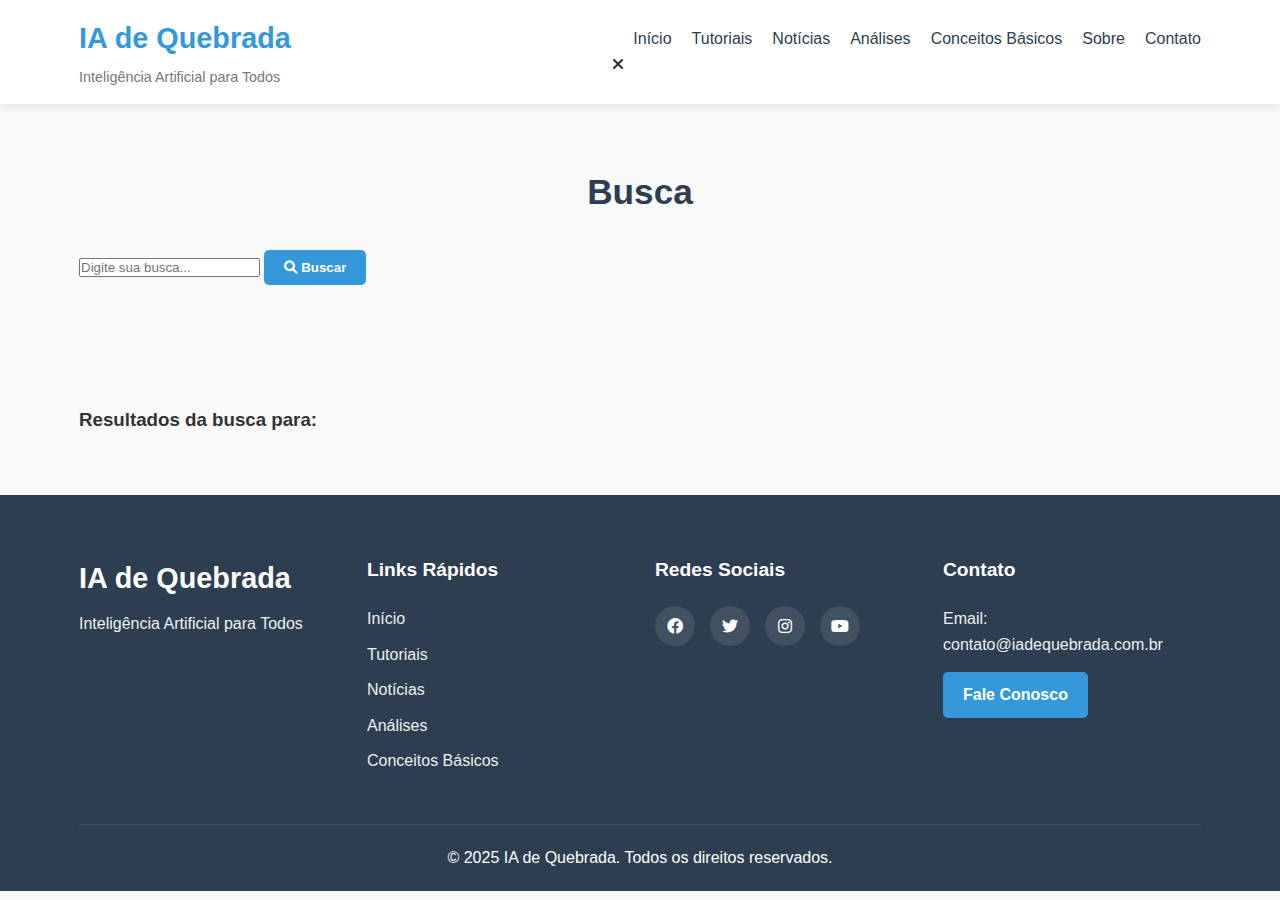
<file: busca.html>
<!DOCTYPE html>
<html lang="pt-br">
<head>
    <meta charset="UTF-8">
    <meta name="viewport" content="width=device-width, initial-scale=1.0">
    <title>Busca - IA de Quebrada</title>
    <link rel="stylesheet" href="css/style.css">
    <link rel="stylesheet" href="https://cdnjs.cloudflare.com/ajax/libs/font-awesome/6.0.0-beta3/css/all.min.css">
    <meta name="description" content="Busque por conteúdos sobre inteligência artificial no blog IA de Quebrada.">
</head>
<body>
    <header>
        <div class="container">
            <div class="logo">
                <h1>IA de Quebrada</h1>
                <p>Inteligência Artificial para Todos</p>
            </div>
            <nav>
                <ul>
                    <li><a href="index.html">Início</a></li>
                    <li><a href="posts/tutoriais/">Tutoriais</a></li>
                    <li><a href="posts/noticias/">Notícias</a></li>
                    <li><a href="posts/analises/">Análises</a></li>
                    <li><a href="posts/conceitos/">Conceitos Básicos</a></li>
                    <li><a href="sobre.html">Sobre</a></li>
                    <li><a href="contato.html">Contato</a></li>
                </ul>
            </nav>
            <div class="menu-toggle">
                <i class="fas fa-bars"></i>
            </div>
        </div>
    </header>

    <section class="search-header">
        <div class="container">
            <h2>Busca</h2>
            <form class="search-form">
                <input type="search" id="search-input" placeholder="Digite sua busca..." required>
                <button type="submit" class="btn"><i class="fas fa-search"></i> Buscar</button>
            </form>
        </div>
    </section>

    <section class="search-results">
        <div class="container">
            <h3>Resultados da busca para: <span id="search-term"></span></h3>
            <div id="results-count"></div>
            <div class="results-list" id="results-container">
                <!-- Os resultados serão inseridos aqui via JavaScript -->
            </div>
        </div>
    </section>

    <footer>
        <div class="container">
            <div class="footer-content">
                <div class="footer-logo">
                    <h2>IA de Quebrada</h2>
                    <p>Inteligência Artificial para Todos</p>
                </div>
                <div class="footer-links">
                    <h3>Links Rápidos</h3>
                    <ul>
                        <li><a href="index.html">Início</a></li>
                        <li><a href="posts/tutoriais/">Tutoriais</a></li>
                        <li><a href="posts/noticias/">Notícias</a></li>
                        <li><a href="posts/analises/">Análises</a></li>
                        <li><a href="posts/conceitos/">Conceitos Básicos</a></li>
                    </ul>
                </div>
                <div class="footer-social">
                    <h3>Redes Sociais</h3>
                    <div class="social-icons">
                        <a href="#"><i class="fab fa-facebook"></i></a>
                        <a href="#"><i class="fab fa-twitter"></i></a>
                        <a href="#"><i class="fab fa-instagram"></i></a>
                        <a href="#"><i class="fab fa-youtube"></i></a>
                    </div>
                </div>
                <div class="footer-contact">
                    <h3>Contato</h3>
                    <p>Email: contato@iadequebrada.com.br</p>
                    <a href="contato.html" class="btn">Fale Conosco</a>
                </div>
            </div>
            <div class="footer-bottom">
                <p>&copy; 2025 IA de Quebrada. Todos os direitos reservados.</p>
            </div>
        </div>
    </footer>

    <script src="js/script.js"></script>
    <script>
        // Script específico para a funcionalidade de busca
        document.addEventListener('DOMContentLoaded', function() {
            const searchForm = document.querySelector('.search-form');
            const searchInput = document.getElementById('search-input');
            const searchTerm = document.getElementById('search-term');
            const resultsCount = document.getElementById('results-count');
            const resultsContainer = document.getElementById('results-container');
            
            // Dados de exemplo para simular resultados de busca
            const samplePosts = [
                {
                    title: "Como começar com Inteligência Artificial",
                    category: "Tutoriais",
                    excerpt: "Um guia completo para quem está dando os primeiros passos no mundo da IA.",
                    url: "posts/tutoriais/como-comecar-com-ia.html",
                    date: "20 de abril de 2025"
                },
                {
                    title: "O que é Machine Learning?",
                    category: "Conceitos",
                    excerpt: "Entenda os conceitos fundamentais por trás do aprendizado de máquina.",
                    url: "posts/conceitos/o-que-e-machine-learning.html",
                    date: "15 de abril de 2025"
                },
                {
                    title: "Últimos avanços em IA generativa",
                    category: "Notícias",
                    excerpt: "Descubra as novidades mais recentes no campo da inteligência artificial generativa.",
                    url: "posts/noticias/avancos-ia-generativa.html",
                    date: "10 de abril de 2025"
                },
                {
                    title: "Comparativo: Melhores ferramentas de IA para iniciantes",
                    category: "Análises",
                    excerpt: "Analisamos as principais ferramentas de IA disponíveis para quem está começando.",
                    url: "posts/analises/ferramentas-ia-iniciantes.html",
                    date: "5 de abril de 2025"
                },
                {
                    title: "Ética na Inteligência Artificial",
                    category: "Conceitos",
                    excerpt: "Uma discussão sobre os aspectos éticos do desenvolvimento e uso da IA.",
                    url: "posts/conceitos/etica-na-ia.html",
                    date: "1 de abril de 2025"
                }
            ];
            
            // Função para realizar a busca
            function performSearch(query) {
                // Em um site real, isso seria uma chamada a uma API ou backend
                // Aqui estamos simulando com dados locais
                query = query.toLowerCase();
                
                const results = samplePosts.filter(post => {
                    return post.title.toLowerCase().includes(query) || 
                           post.excerpt.toLowerCase().includes(query) ||
                           post.category.toLowerCase().includes(query);
                });
                
                return results;
            }
            
            // Função para exibir os resultados
            function displayResults(results, query) {
                searchTerm.textContent = query;
                
                if (results.length === 0) {
                    resultsCount.textContent = "Nenhum resultado encontrado.";
                    resultsContainer.innerHTML = `
                        <div class="no-results">
                            <p>Sua busca não retornou resultados. Tente com outros termos.</p>
                            <ul>
                                <li>Verifique a ortografia das palavras</li>
                                <li>Use termos mais gerais</li>
                                <li>Tente buscar por categorias: Tutoriais, Notícias, Análises, Conceitos</li>
                            </ul>
                        </div>
                    `;
                    return;
                }
                
                resultsCount.textContent = `${results.length} resultado(s) encontrado(s).`;
                
                let html = '';
                results.forEach(post => {
                    html += `
                        <article class="result-item">
                            <span class="category">${post.category}</span>
                            <h4><a href="${post.url}">${post.title}</a></h4>
                            <p>${post.excerpt}</p>
                            <div class="result-meta">
                                <span class="date"><i class="far fa-calendar-alt"></i> ${post.date}</span>
                                <a href="${post.url}" class="read-more">Ler mais</a>
                            </div>
                        </article>
                    `;
                });
                
                resultsContainer.innerHTML = html;
            }
            
            // Processar o formulário de busca
            if (searchForm) {
                searchForm.addEventListener('submit', function(e) {
                    e.preventDefault();
                    
                    const query = searchInput.value.trim();
                    if (query) {
                        const results = performSearch(query);
                        displayResults(results, query);
                    }
                });
            }
            
            // Verificar se há um parâmetro de busca na URL
            const urlParams = new URLSearchParams(window.location.search);
            const queryParam = urlParams.get('q');
            
            if (queryParam) {
                searchInput.value = queryParam;
                const results = performSearch(queryParam);
                displayResults(results, queryParam);
            }
        });
    </script>
</body>
</html>
</file>
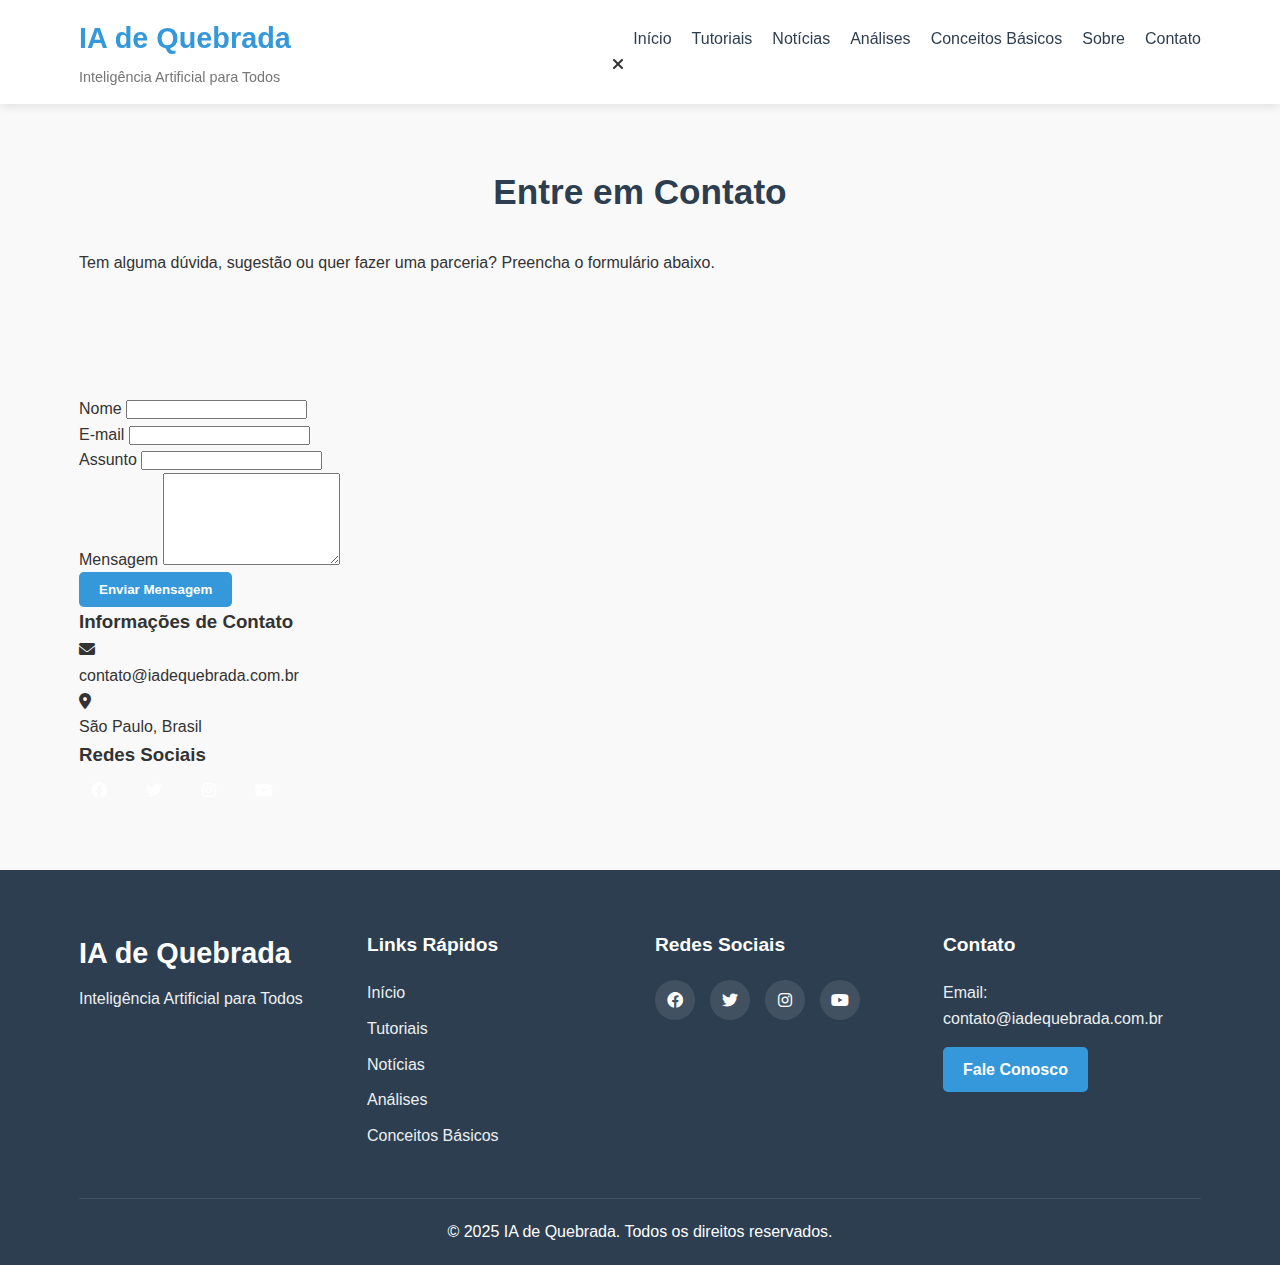
<file: contato.html>
<!DOCTYPE html>
<html lang="pt-br">
<head>
    <meta charset="UTF-8">
    <meta name="viewport" content="width=device-width, initial-scale=1.0">
    <title>Contato - IA de Quebrada</title>
    <link rel="stylesheet" href="../css/style.css">
    <link rel="stylesheet" href="https://cdnjs.cloudflare.com/ajax/libs/font-awesome/6.0.0-beta3/css/all.min.css">
    <meta name="description" content="Entre em contato com o blog IA de Quebrada para dúvidas, sugestões ou parcerias.">
</head>
<body>
    <header>
        <div class="container">
            <div class="logo">
                <h1>IA de Quebrada</h1>
                <p>Inteligência Artificial para Todos</p>
            </div>
            <nav>
                <ul>
                    <li><a href="../index.html">Início</a></li>
                    <li><a href="../posts/tutoriais/">Tutoriais</a></li>
                    <li><a href="../posts/noticias/">Notícias</a></li>
                    <li><a href="../posts/analises/">Análises</a></li>
                    <li><a href="../posts/conceitos/">Conceitos Básicos</a></li>
                    <li><a href="../sobre.html">Sobre</a></li>
                    <li><a href="contato.html" class="active">Contato</a></li>
                </ul>
            </nav>
            <div class="menu-toggle">
                <i class="fas fa-bars"></i>
            </div>
        </div>
    </header>

    <section class="page-header">
        <div class="container">
            <h2>Entre em Contato</h2>
            <p>Tem alguma dúvida, sugestão ou quer fazer uma parceria? Preencha o formulário abaixo.</p>
        </div>
    </section>

    <section class="contact-form">
        <div class="container">
            <div class="form-container">
                <form id="contactForm">
                    <div class="form-group">
                        <label for="name">Nome</label>
                        <input type="text" id="name" name="name" required>
                    </div>
                    <div class="form-group">
                        <label for="email">E-mail</label>
                        <input type="email" id="email" name="email" required>
                    </div>
                    <div class="form-group">
                        <label for="subject">Assunto</label>
                        <input type="text" id="subject" name="subject" required>
                    </div>
                    <div class="form-group">
                        <label for="message">Mensagem</label>
                        <textarea id="message" name="message" rows="6" required></textarea>
                    </div>
                    <button type="submit" class="btn">Enviar Mensagem</button>
                </form>
            </div>
            <div class="contact-info">
                <h3>Informações de Contato</h3>
                <div class="info-item">
                    <i class="fas fa-envelope"></i>
                    <p>contato@iadequebrada.com.br</p>
                </div>
                <div class="info-item">
                    <i class="fas fa-map-marker-alt"></i>
                    <p>São Paulo, Brasil</p>
                </div>
                <div class="social-contact">
                    <h3>Redes Sociais</h3>
                    <div class="social-icons">
                        <a href="#"><i class="fab fa-facebook"></i></a>
                        <a href="#"><i class="fab fa-twitter"></i></a>
                        <a href="#"><i class="fab fa-instagram"></i></a>
                        <a href="#"><i class="fab fa-youtube"></i></a>
                    </div>
                </div>
            </div>
        </div>
    </section>

    <footer>
        <div class="container">
            <div class="footer-content">
                <div class="footer-logo">
                    <h2>IA de Quebrada</h2>
                    <p>Inteligência Artificial para Todos</p>
                </div>
                <div class="footer-links">
                    <h3>Links Rápidos</h3>
                    <ul>
                        <li><a href="../index.html">Início</a></li>
                        <li><a href="../posts/tutoriais/">Tutoriais</a></li>
                        <li><a href="../posts/noticias/">Notícias</a></li>
                        <li><a href="../posts/analises/">Análises</a></li>
                        <li><a href="../posts/conceitos/">Conceitos Básicos</a></li>
                    </ul>
                </div>
                <div class="footer-social">
                    <h3>Redes Sociais</h3>
                    <div class="social-icons">
                        <a href="#"><i class="fab fa-facebook"></i></a>
                        <a href="#"><i class="fab fa-twitter"></i></a>
                        <a href="#"><i class="fab fa-instagram"></i></a>
                        <a href="#"><i class="fab fa-youtube"></i></a>
                    </div>
                </div>
                <div class="footer-contact">
                    <h3>Contato</h3>
                    <p>Email: contato@iadequebrada.com.br</p>
                    <a href="contato.html" class="btn">Fale Conosco</a>
                </div>
            </div>
            <div class="footer-bottom">
                <p>&copy; 2025 IA de Quebrada. Todos os direitos reservados.</p>
            </div>
        </div>
    </footer>

    <script src="../js/script.js"></script>
    <script>
        // Script específico para o formulário de contato
        document.addEventListener('DOMContentLoaded', function() {
            const contactForm = document.getElementById('contactForm');
            
            if (contactForm) {
                contactForm.addEventListener('submit', function(e) {
                    e.preventDefault();
                    
                    // Obter valores do formulário
                    const name = document.getElementById('name').value;
                    const email = document.getElementById('email').value;
                    const subject = document.getElementById('subject').value;
                    const message = document.getElementById('message').value;
                    
                    // Simulação de envio (em um site real, isso seria enviado para um backend)
                    console.log('Formulário enviado:', { name, email, subject, message });
                    
                    // Exibir mensagem de sucesso
                    alert('Mensagem enviada com sucesso! Entraremos em contato em breve.');
                    
                    // Limpar formulário
                    contactForm.reset();
                });
            }
        });
    </script>
</body>
</html>
</file>
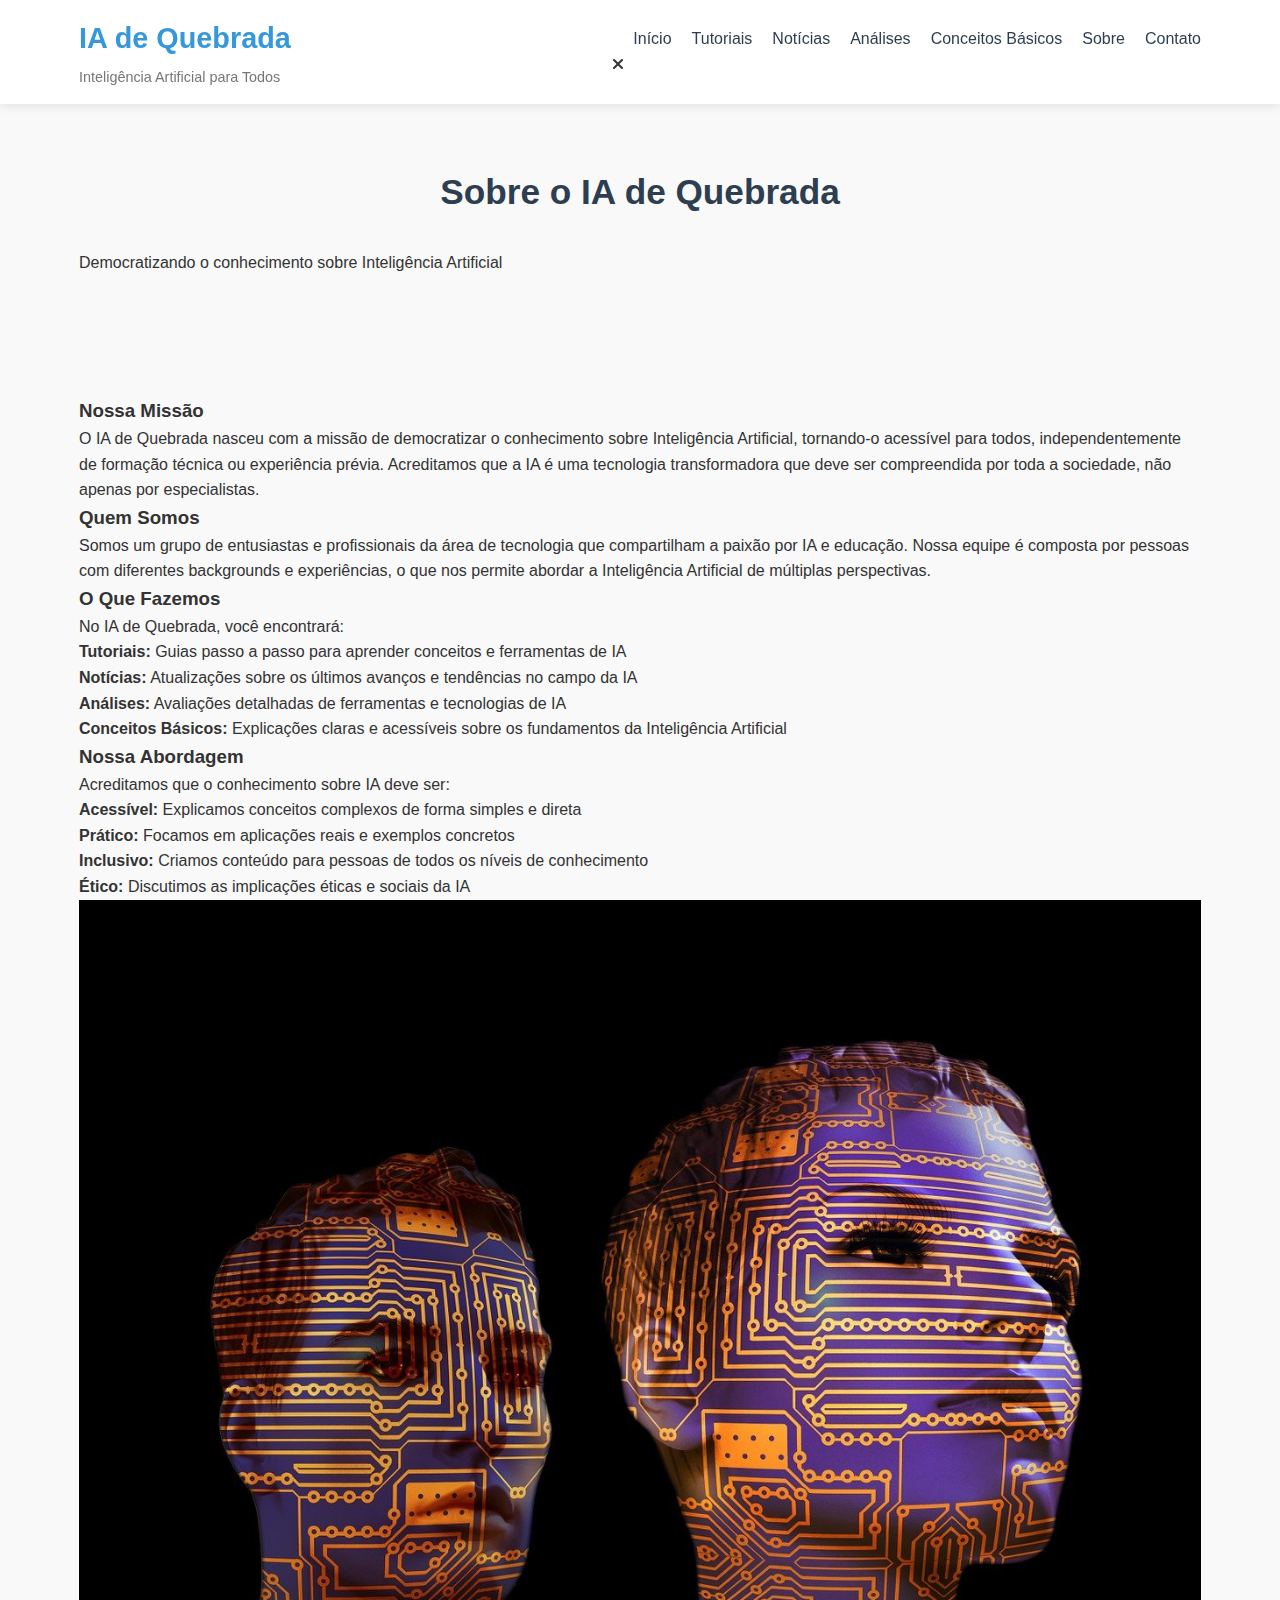
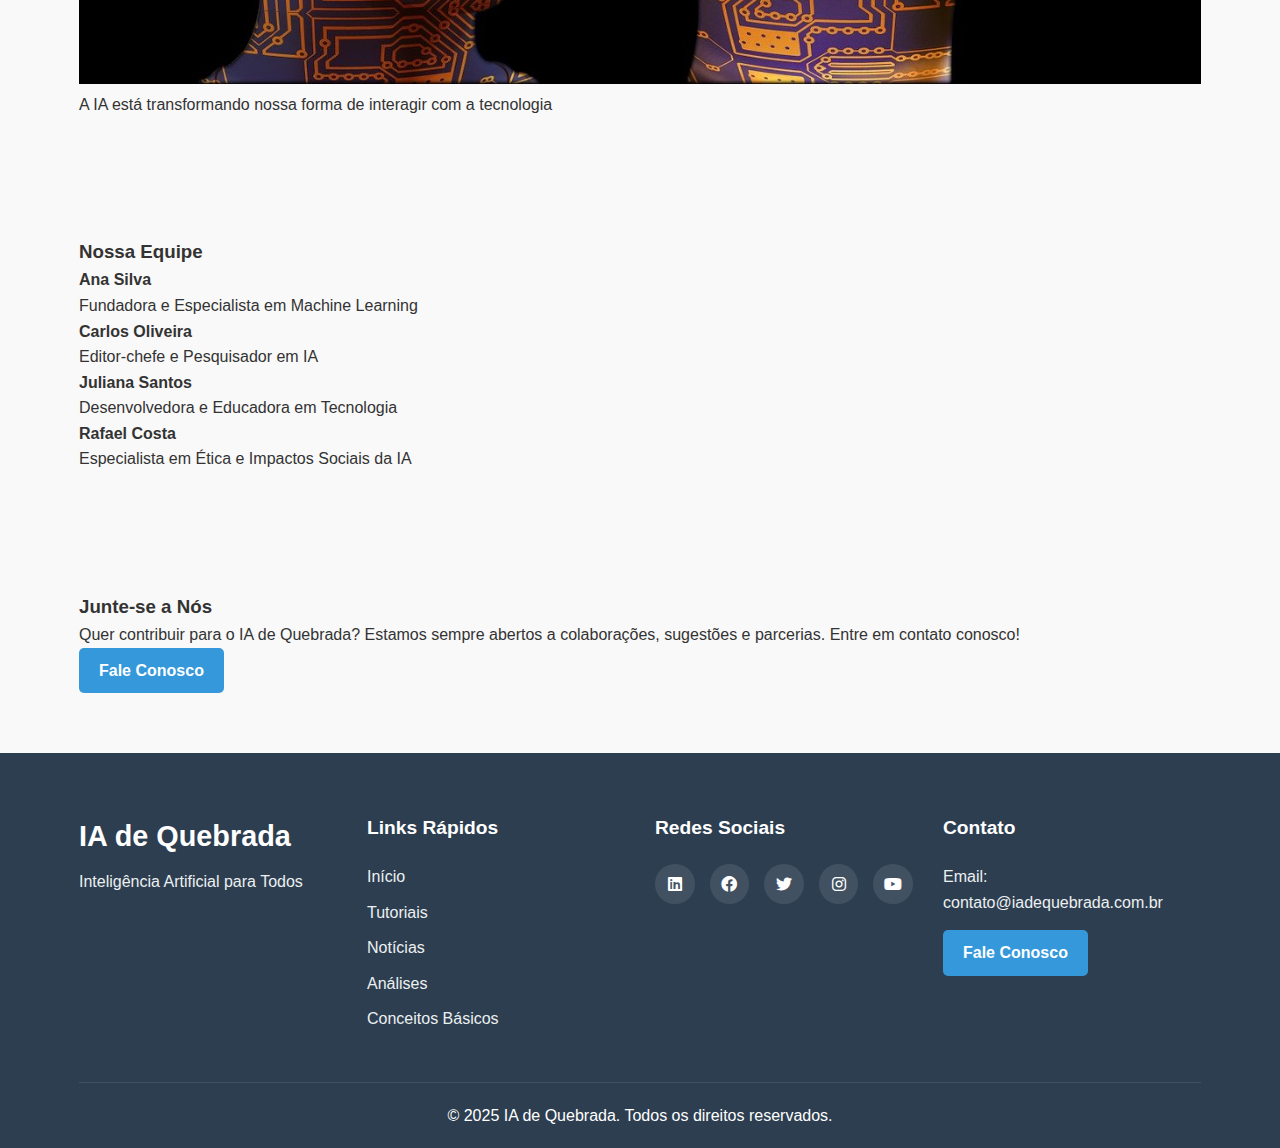
<file: sobre.html>
<!DOCTYPE html>
<html lang="pt-br">
<head>
    <meta charset="UTF-8">
    <meta name="viewport" content="width=device-width, initial-scale=1.0">
    <title>Sobre - IA de Quebrada</title>
    <link rel="stylesheet" href="css/style.css">
    <link rel="stylesheet" href="https://cdnjs.cloudflare.com/ajax/libs/font-awesome/6.0.0-beta3/css/all.min.css">
    <meta name="description" content="Conheça mais sobre o blog IA de Quebrada, nossa missão e objetivos.">
</head>
<body>
    <header>
        <div class="container">
            <div class="logo">
                <h1>IA de Quebrada</h1>
                <p>Inteligência Artificial para Todos</p>
            </div>
            <nav>
                <ul>
                    <li><a href="index.html">Início</a></li>
                    <li><a href="posts/tutoriais/">Tutoriais</a></li>
                    <li><a href="posts/noticias/">Notícias</a></li>
                    <li><a href="posts/analises/">Análises</a></li>
                    <li><a href="posts/conceitos/">Conceitos Básicos</a></li>
                    <li><a href="sobre.html" class="active">Sobre</a></li>
                    <li><a href="contato.html">Contato</a></li>
                </ul>
            </nav>
            <div class="menu-toggle">
                <i class="fas fa-bars"></i>
            </div>
        </div>
    </header>

    <section class="page-header">
        <div class="container">
            <h2>Sobre o IA de Quebrada</h2>
            <p>Democratizando o conhecimento sobre Inteligência Artificial</p>
        </div>
    </section>

    <section class="about-content">
        <div class="container">
            <div class="about-text">
                <h3>Nossa Missão</h3>
                <p>O IA de Quebrada nasceu com a missão de democratizar o conhecimento sobre Inteligência Artificial, tornando-o acessível para todos, independentemente de formação técnica ou experiência prévia. Acreditamos que a IA é uma tecnologia transformadora que deve ser compreendida por toda a sociedade, não apenas por especialistas.</p>
                
                <h3>Quem Somos</h3>
                <p>Somos um grupo de entusiastas e profissionais da área de tecnologia que compartilham a paixão por IA e educação. Nossa equipe é composta por pessoas com diferentes backgrounds e experiências, o que nos permite abordar a Inteligência Artificial de múltiplas perspectivas.</p>
                
                <h3>O Que Fazemos</h3>
                <p>No IA de Quebrada, você encontrará:</p>
                <ul>
                    <li><strong>Tutoriais:</strong> Guias passo a passo para aprender conceitos e ferramentas de IA</li>
                    <li><strong>Notícias:</strong> Atualizações sobre os últimos avanços e tendências no campo da IA</li>
                    <li><strong>Análises:</strong> Avaliações detalhadas de ferramentas e tecnologias de IA</li>
                    <li><strong>Conceitos Básicos:</strong> Explicações claras e acessíveis sobre os fundamentos da Inteligência Artificial</li>
                </ul>
                
                <h3>Nossa Abordagem</h3>
                <p>Acreditamos que o conhecimento sobre IA deve ser:</p>
                <ul>
                    <li><strong>Acessível:</strong> Explicamos conceitos complexos de forma simples e direta</li>
                    <li><strong>Prático:</strong> Focamos em aplicações reais e exemplos concretos</li>
                    <li><strong>Inclusivo:</strong> Criamos conteúdo para pessoas de todos os níveis de conhecimento</li>
                    <li><strong>Ético:</strong> Discutimos as implicações éticas e sociais da IA</li>
                </ul>
            </div>
            <div class="about-image">
                <img src="images/circuito_rosto.jpeg" alt="Inteligência Artificial representada por rostos com circuitos">
                <p class="image-caption">A IA está transformando nossa forma de interagir com a tecnologia</p>
            </div>
        </div>
    </section>

    <section class="team">
        <div class="container">
            <h3>Nossa Equipe</h3>
            <div class="team-grid">
                <div class="team-member">
                    <div class="member-image placeholder"></div>
                    <h4>Ana Silva</h4>
                    <p>Fundadora e Especialista em Machine Learning</p>
                </div>
                <div class="team-member">
                    <div class="member-image placeholder"></div>
                    <h4>Carlos Oliveira</h4>
                    <p>Editor-chefe e Pesquisador em IA</p>
                </div>
                <div class="team-member">
                    <div class="member-image placeholder"></div>
                    <h4>Juliana Santos</h4>
                    <p>Desenvolvedora e Educadora em Tecnologia</p>
                </div>
                <div class="team-member">
                    <div class="member-image placeholder"></div>
                    <h4>Rafael Costa</h4>
                    <p>Especialista em Ética e Impactos Sociais da IA</p>
                </div>
            </div>
        </div>
    </section>

    <section class="join-us">
        <div class="container">
            <h3>Junte-se a Nós</h3>
            <p>Quer contribuir para o IA de Quebrada? Estamos sempre abertos a colaborações, sugestões e parcerias. Entre em contato conosco!</p>
            <a href="contato.html" class="btn">Fale Conosco</a>
        </div>
    </section>

    <footer>
        <div class="container">
            <div class="footer-content">
                <div class="footer-logo">
                    <h2>IA de Quebrada</h2>
                    <p>Inteligência Artificial para Todos</p>
                </div>
                <div class="footer-links">
                    <h3>Links Rápidos</h3>
                    <ul>
                        <li><a href="index.html">Início</a></li>
                        <li><a href="posts/tutoriais/">Tutoriais</a></li>
                        <li><a href="posts/noticias/">Notícias</a></li>
                        <li><a href="posts/analises/">Análises</a></li>
                        <li><a href="posts/conceitos/">Conceitos Básicos</a></li>
                    </ul>
                </div>
                <div class="footer-social">
                    <h3>Redes Sociais</h3>
                    <div class="social-icons">
                        <a href="https://www.linkedin.com/in/danilo-vidal-0a09284a/" target="_blank"><i class="fab fa-linkedin"></i></a>
                        <a href="#"><i class="fab fa-facebook"></i></a>
                        <a href="#"><i class="fab fa-twitter"></i></a>
                        <a href="#"><i class="fab fa-instagram"></i></a>
                        <a href="#"><i class="fab fa-youtube"></i></a>
                    </div>
                </div>
                <div class="footer-contact">
                    <h3>Contato</h3>
                    <p>Email: contato@iadequebrada.com.br</p>
                    <a href="contato.html" class="btn">Fale Conosco</a>
                </div>
            </div>
            <div class="footer-bottom">
                <p>&copy; 2025 IA de Quebrada. Todos os direitos reservados.</p>
            </div>
        </div>
    </footer>

    <script src="js/script.js"></script>
</body>
</html>
</file>
<file: css/style.css>
/* Estilos Gerais */
:root {
    --primary-color: #3498db;
    --secondary-color: #2c3e50;
    --accent-color: #e74c3c;
    --light-color: #ecf0f1;
    --dark-color: #2c3e50;
    --text-color: #333;
    --text-light: #777;
    --font-primary: 'Roboto', sans-serif;
    --font-secondary: 'Open Sans', sans-serif;
    --transition: all 0.3s ease;
}

* {
    margin: 0;
    padding: 0;
    box-sizing: border-box;
}

body {
    font-family: var(--font-primary);
    line-height: 1.6;
    color: var(--text-color);
    background-color: #f9f9f9;
}

.container {
    width: 90%;
    max-width: 1200px;
    margin: 0 auto;
    padding: 0 15px;
}

a {
    text-decoration: none;
    color: var(--primary-color);
    transition: var(--transition);
}

a:hover {
    color: var(--accent-color);
}

ul {
    list-style: none;
}

img {
    max-width: 100%;
    height: auto;
}

.btn {
    display: inline-block;
    padding: 10px 20px;
    background-color: var(--primary-color);
    color: white;
    border-radius: 5px;
    transition: var(--transition);
    border: none;
    cursor: pointer;
    font-weight: 600;
}

.btn:hover {
    background-color: var(--accent-color);
    color: white;
}

section {
    padding: 60px 0;
}

h2 {
    font-size: 2.2rem;
    margin-bottom: 30px;
    color: var(--dark-color);
    text-align: center;
}

/* Header */
header {
    background-color: white;
    box-shadow: 0 2px 10px rgba(0, 0, 0, 0.1);
    position: sticky;
    top: 0;
    z-index: 1000;
}

header .container {
    display: flex;
    justify-content: space-between;
    align-items: center;
    padding: 15px;
}

.logo h1 {
    font-size: 1.8rem;
    color: var(--primary-color);
    margin-bottom: 5px;
}

.logo p {
    font-size: 0.9rem;
    color: var(--text-light);
}

nav ul {
    display: flex;
}

nav ul li {
    margin-left: 20px;
}

nav ul li a {
    color: var(--dark-color);
    font-weight: 500;
}

nav ul li a:hover {
    color: var(--primary-color);
}

.menu-toggle {
    display: none;
    font-size: 1.5rem;
    cursor: pointer;
    color: var(--dark-color);
}

/* Hero Section */
.hero {
    background: linear-gradient(rgba(44, 62, 80, 0.8), rgba(44, 62, 80, 0.8)), url('../images/hero-bg.jpg');
    background-size: cover;
    background-position: center;
    color: white;
    text-align: center;
    padding: 100px 0;
}

.hero h2 {
    font-size: 2.5rem;
    margin-bottom: 20px;
    color: white;
}

.hero p {
    font-size: 1.2rem;
    margin-bottom: 30px;
    max-width: 700px;
    margin-left: auto;
    margin-right: auto;
}

/* Featured Posts */
.posts-grid {
    display: grid;
    grid-template-columns: repeat(auto-fill, minmax(300px, 1fr));
    gap: 30px;
    margin-top: 40px;
}

.post-card {
    background-color: white;
    border-radius: 10px;
    overflow: hidden;
    box-shadow: 0 5px 15px rgba(0, 0, 0, 0.1);
    transition: var(--transition);
}

.post-card:hover {
    transform: translateY(-10px);
    box-shadow: 0 15px 30px rgba(0, 0, 0, 0.15);
}

.post-image {
    height: 200px;
    overflow: hidden;
}

.post-image img {
    width: 100%;
    height: 100%;
    object-fit: cover;
    transition: var(--transition);
}

.post-card:hover .post-image img {
    transform: scale(1.1);
}

.post-content {
    padding: 20px;
}

.category {
    display: inline-block;
    background-color: var(--primary-color);
    color: white;
    padding: 5px 10px;
    border-radius: 3px;
    font-size: 0.8rem;
    margin-bottom: 10px;
}

.post-content h3 {
    font-size: 1.3rem;
    margin-bottom: 10px;
}

.post-content p {
    color: var(--text-light);
    margin-bottom: 15px;
}

.read-more {
    font-weight: 600;
    display: inline-block;
}

/* Categories Section */
.categories {
    background-color: var(--light-color);
}

.category-grid {
    display: grid;
    grid-template-columns: repeat(auto-fill, minmax(250px, 1fr));
    gap: 30px;
    margin-top: 40px;
}

.category-card {
    background-color: white;
    padding: 30px;
    border-radius: 10px;
    text-align: center;
    box-shadow: 0 5px 15px rgba(0, 0, 0, 0.1);
    transition: var(--transition);
}

.category-card:hover {
    transform: translateY(-10px);
    box-shadow: 0 15px 30px rgba(0, 0, 0, 0.15);
}

.category-card i {
    font-size: 2.5rem;
    color: var(--primary-color);
    margin-bottom: 20px;
}

.category-card h3 {
    font-size: 1.5rem;
    margin-bottom: 10px;
}

.category-card p {
    color: var(--text-light);
    margin-bottom: 20px;
}

/* Newsletter Section */
.newsletter {
    background-color: var(--primary-color);
    color: white;
    text-align: center;
}

.newsletter h2 {
    color: white;
}

.newsletter p {
    margin-bottom: 30px;
    max-width: 600px;
    margin-left: auto;
    margin-right: auto;
}

.newsletter-form {
    display: flex;
    max-width: 500px;
    margin: 0 auto;
}

.newsletter-form input {
    flex: 1;
    padding: 12px 15px;
    border: none;
    border-radius: 5px 0 0 5px;
    font-size: 1rem;
}

.newsletter-form button {
    border-radius: 0 5px 5px 0;
    background-color: var(--accent-color);
    padding: 0 20px;
}

/* Footer */
footer {
    background-color: var(--dark-color);
    color: white;
    padding: 60px 0 20px;
}

.footer-content {
    display: grid;
    grid-template-columns: repeat(auto-fit, minmax(200px, 1fr));
    gap: 30px;
    margin-bottom: 40px;
}

.footer-logo h2 {
    font-size: 1.8rem;
    color: white;
    text-align: left;
    margin-bottom: 10px;
}

.footer-logo p {
    color: var(--light-color);
}

.footer-links h3, .footer-social h3, .footer-contact h3 {
    font-size: 1.2rem;
    margin-bottom: 20px;
    color: white;
}

.footer-links ul li {
    margin-bottom: 10px;
}

.footer-links ul li a {
    color: var(--light-color);
}

.footer-links ul li a:hover {
    color: var(--primary-color);
}

.social-icons {
    display: flex;
    gap: 15px;
}

.social-icons a {
    display: inline-block;
    width: 40px;
    height: 40px;
    background-color: rgba(255, 255, 255, 0.1);
    border-radius: 50%;
    display: flex;
    align-items: center;
    justify-content: center;
    color: white;
    transition: var(--transition);
}

.social-icons a:hover {
    background-color: var(--primary-color);
    transform: translateY(-5px);
}

.footer-contact p {
    margin-bottom: 15px;
    color: var(--light-color);
}

.footer-bottom {
    text-align: center;
    padding-top: 20px;
    border-top: 1px solid rgba(255, 255, 255, 0.1);
}

/* Responsive Design */
@media (max-width: 992px) {
    .hero h2 {
        font-size: 2.2rem;
    }
    
    .hero p {
        font-size: 1.1rem;
    }
}

@media (max-width: 768px) {
    .menu-toggle {
        display: block;
    }
    
    nav {
        position: fixed;
        top: 0;
        right: -300px;
        width: 280px;
        height: 100vh;
        background-color: white;
        box-shadow: -5px 0 15px rgba(0, 0, 0, 0.1);
        transition: var(--transition);
        z-index: 1001;
    }
    
    nav.active {
        right: 0;
    }
    
    nav ul {
        flex-direction: column;
        padding: 80px 20px 20px;
    }
    
    nav ul li {
        margin: 0 0 15px 0;
    }
    
    .close-menu {
        position: absolute;
        top: 20px;
        right: 20px;
        font-size: 1.5rem;
        cursor: pointer;
    }
    
    .newsletter-form {
        flex-direction: column;
    }
    
    .newsletter-form input {
        border-radius: 5px;
        margin-bottom: 10px;
    }
    
    .newsletter-form button {
        border-radius: 5px;
    }
}

@media (max-width: 576px) {
    section {
        padding: 40px 0;
    }
    
    h2 {
        font-size: 1.8rem;
    }
    
    .hero {
        padding: 60px 0;
    }
    
    .hero h2 {
        font-size: 1.8rem;
    }
    
    .hero p {
        font-size: 1rem;
    }
    
    .post-image {
        height: 180px;
    }
}
</file>
